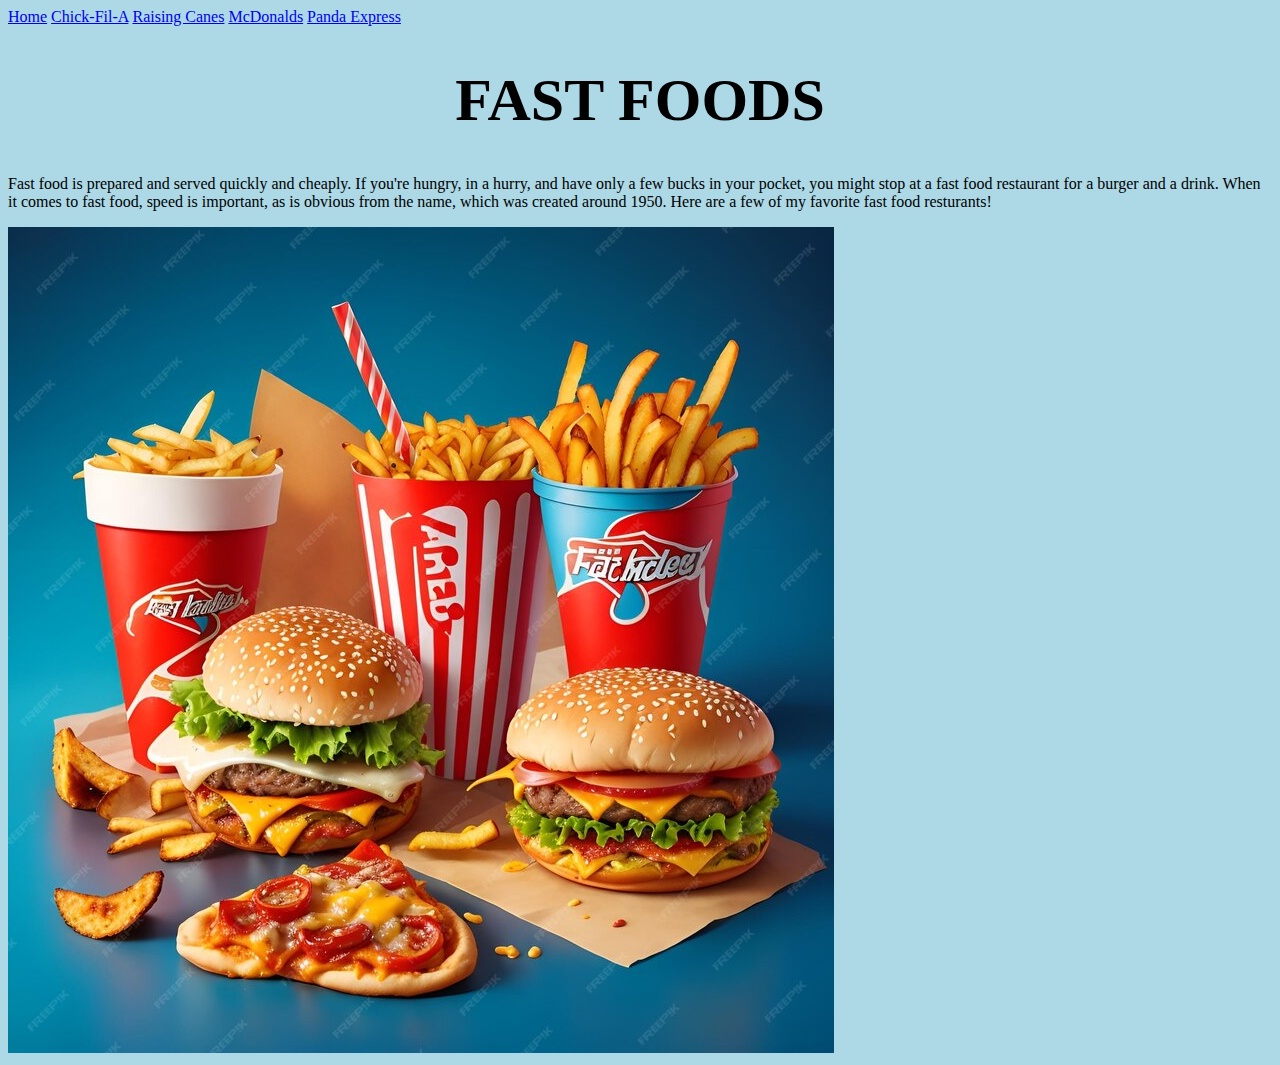
<file: index.html>
<!doctype html>
<html>
<head>
	<title>Fast Foods!</title>
	<link href="style.css" type="text/css" rel="stylesheet" />
</head>
<body>

	<div class="topnav">
  <a href="index.html" class="active">Home</a>
  <a href="ChickFilA.html">Chick-Fil-A</a>
  <a href="RaisingCanes.html">Raising Canes</a>
  <a href="McDonalds.html">McDonalds</a>
  <a href="PandaExpress.html">Panda Express</a>
</div>

	<h1>FAST FOODS</h1>

	<p>Fast food is prepared and served quickly and cheaply. If you're hungry, in a hurry, and have only a few bucks in your pocket, you might stop at a fast food restaurant for a burger and a drink. When it comes to fast food, speed is important, as is obvious from the name, which was created around 1950. Here are a few of my favorite fast food resturants! </p>
	

	

</ul>
		<img src="fastfoodphoto.jpg" alt="Fast Food Photo" />
	</body>





	</ol>





</body>
</html>
</file>
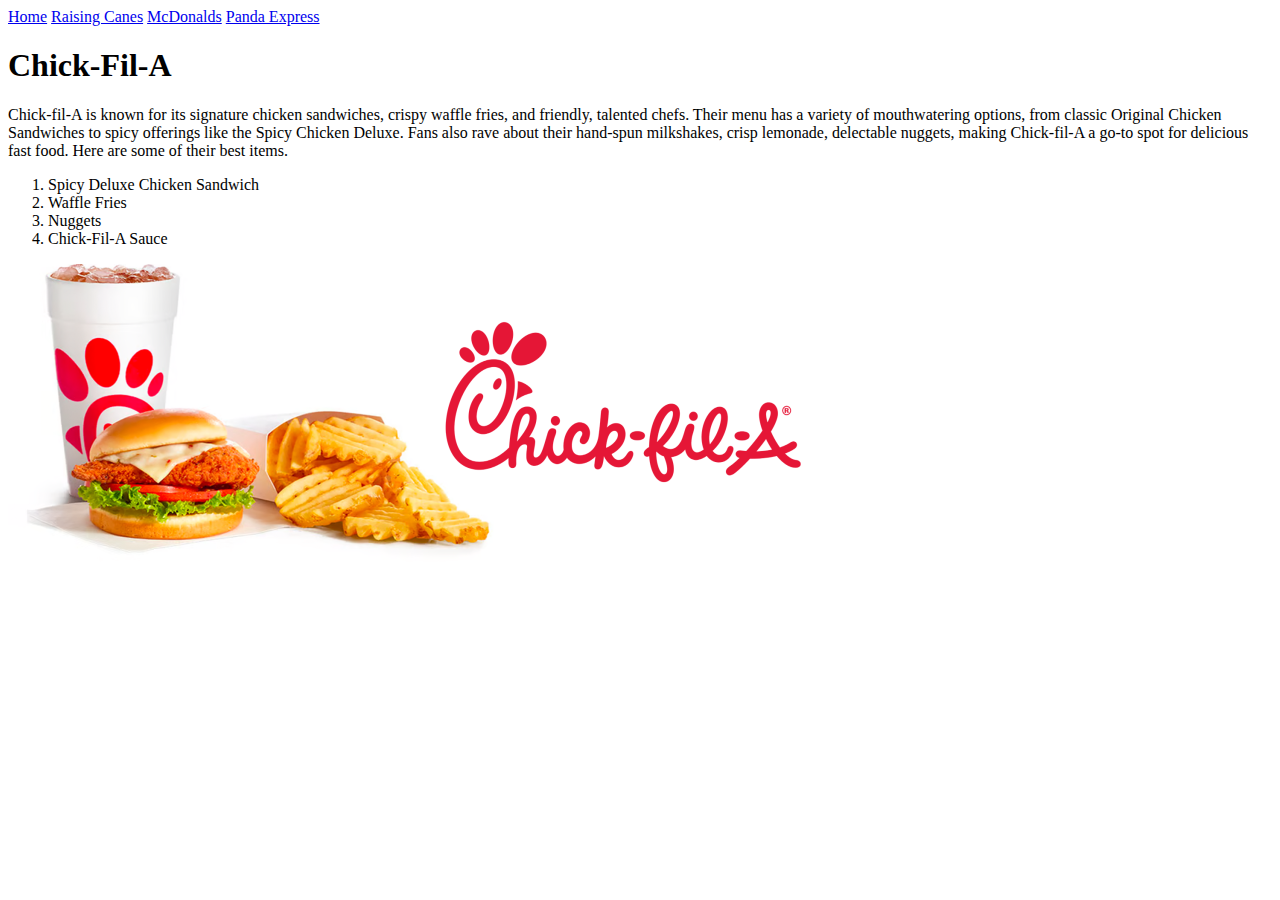
<file: ChickFilA.html>
<!doctype html>
<html>
<head>
	<title>Chick-Fil-A</title>

	<div class="topnav">
  <a href="index.html" class="active">Home</a>
  <a href="RaisingCanes.html">Raising Canes</a>
  <a href="McDonalds.html">McDonalds</a>
  <a href="PandaExpress.html">Panda Express</a>
</div>

</head>
<body>
	<h1>Chick-Fil-A</h1>

	<p>Chick-fil-A is known for its signature chicken sandwiches, crispy waffle fries, and friendly, talented chefs. Their menu has a variety of mouthwatering options, from classic Original Chicken Sandwiches to spicy offerings like the Spicy Chicken Deluxe. Fans also rave about their hand-spun milkshakes, crisp lemonade, delectable nuggets, making Chick-fil-A a go-to spot for delicious fast food. Here are some of their best items. </p>

	<ol>
			<li>Spicy Deluxe Chicken Sandwich</li>
			<li>Waffle Fries</li>
			<li>Nuggets</li>
			<li>Chick-Fil-A Sauce</li>
		</ol>


	</ul>
		<img src="chickfila.png" alt="Chick-Fil-A" />
	</body>


	
	</body>
	</html>
</file>
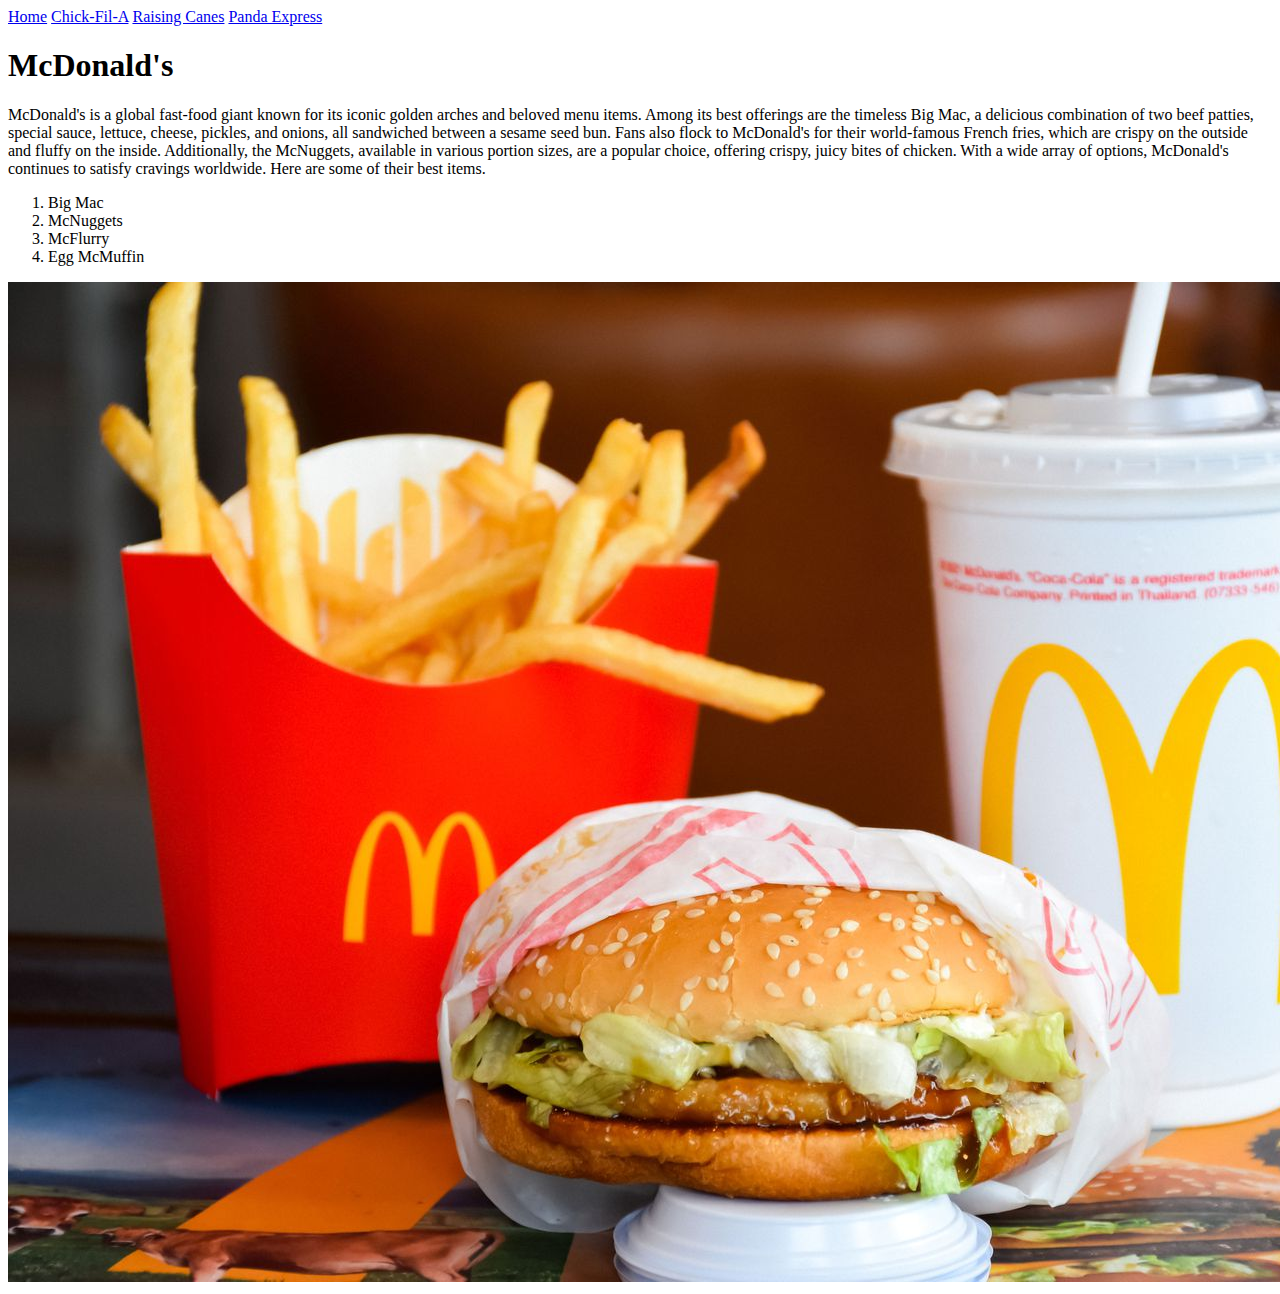
<file: McDonalds.html>
<!doctype html>
<html>
<head>

	<div class="topnav">
  <a href="index.html" class="active">Home</a>
  <a href="ChickFilA.html">Chick-Fil-A</a>
  <a href="RaisingCanes.html">Raising Canes</a>
  <a href="PandaExpress.html">Panda Express</a>
</div>

	<title>McDonald's</title>

</head>
<body>
	<h1>McDonald's</h1>

	<p>McDonald's is a global fast-food giant known for its iconic golden arches and beloved menu items. Among its best offerings are the timeless Big Mac, a delicious combination of two beef patties, special sauce, lettuce, cheese, pickles, and onions, all sandwiched between a sesame seed bun. Fans also flock to McDonald's for their world-famous French fries, which are crispy on the outside and fluffy on the inside. Additionally, the McNuggets, available in various portion sizes, are a popular choice, offering crispy, juicy bites of chicken. With a wide array of options, McDonald's continues to satisfy cravings worldwide. Here are some of their best items.

		<ol>
			<li>Big Mac</li>
			<li>McNuggets</li>
			<li>McFlurry</li>
			<li>Egg McMuffin</li>
		</ol>


	</ul>
		<img src="mcdonalds.jpg" alt="McDonald's" />
	</body>


	
	</body>
	</html>
</file>
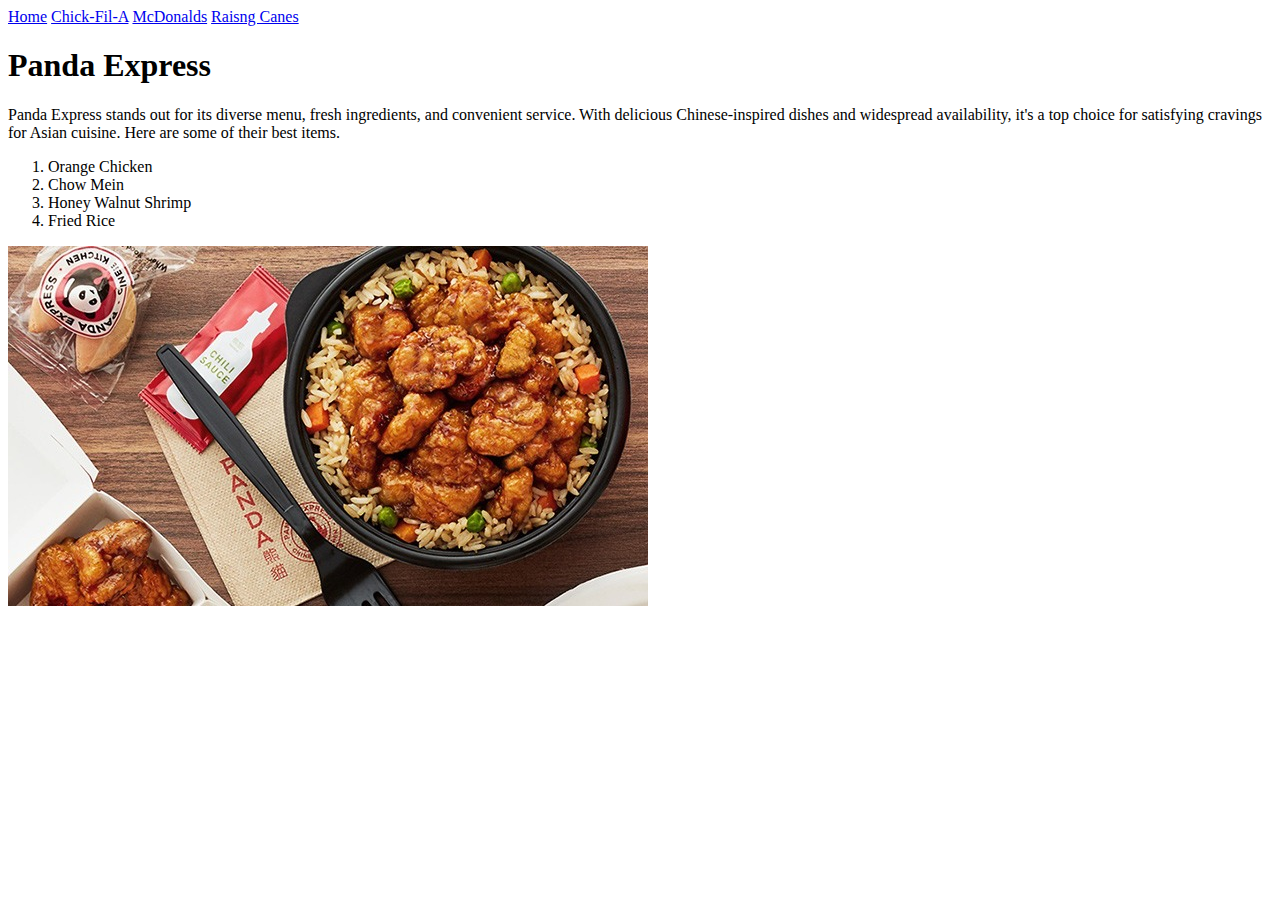
<file: PandaExpress.html>
<!doctype html>
<html>
<head>

	<div class="topnav">
  <a href="index.html" class="active">Home</a>
  <a href="ChickFilA.html">Chick-Fil-A</a>
  <a href="McDonalds.html">McDonalds</a>
  <a href="RaisingCanes.html">Raisng Canes</a>
</div>
	<title>Panda Express</title>

</head>
<body>
	<h1>Panda Express</h1>

	<p> Panda Express stands out for its diverse menu, fresh ingredients, and convenient service. With delicious Chinese-inspired dishes and widespread availability, it's a top choice for satisfying cravings for Asian cuisine. Here are some of their best items.

		<ol>
			<li>Orange Chicken</li>
			<li>Chow Mein</li>
			<li>Honey Walnut Shrimp</li>
			<li>Fried Rice</li>
		</ol>





	</ul>
		<img src="pandaexpress.jpg" alt="Panda Express" />
	</body>


	
	</body>
	</html>
</file>
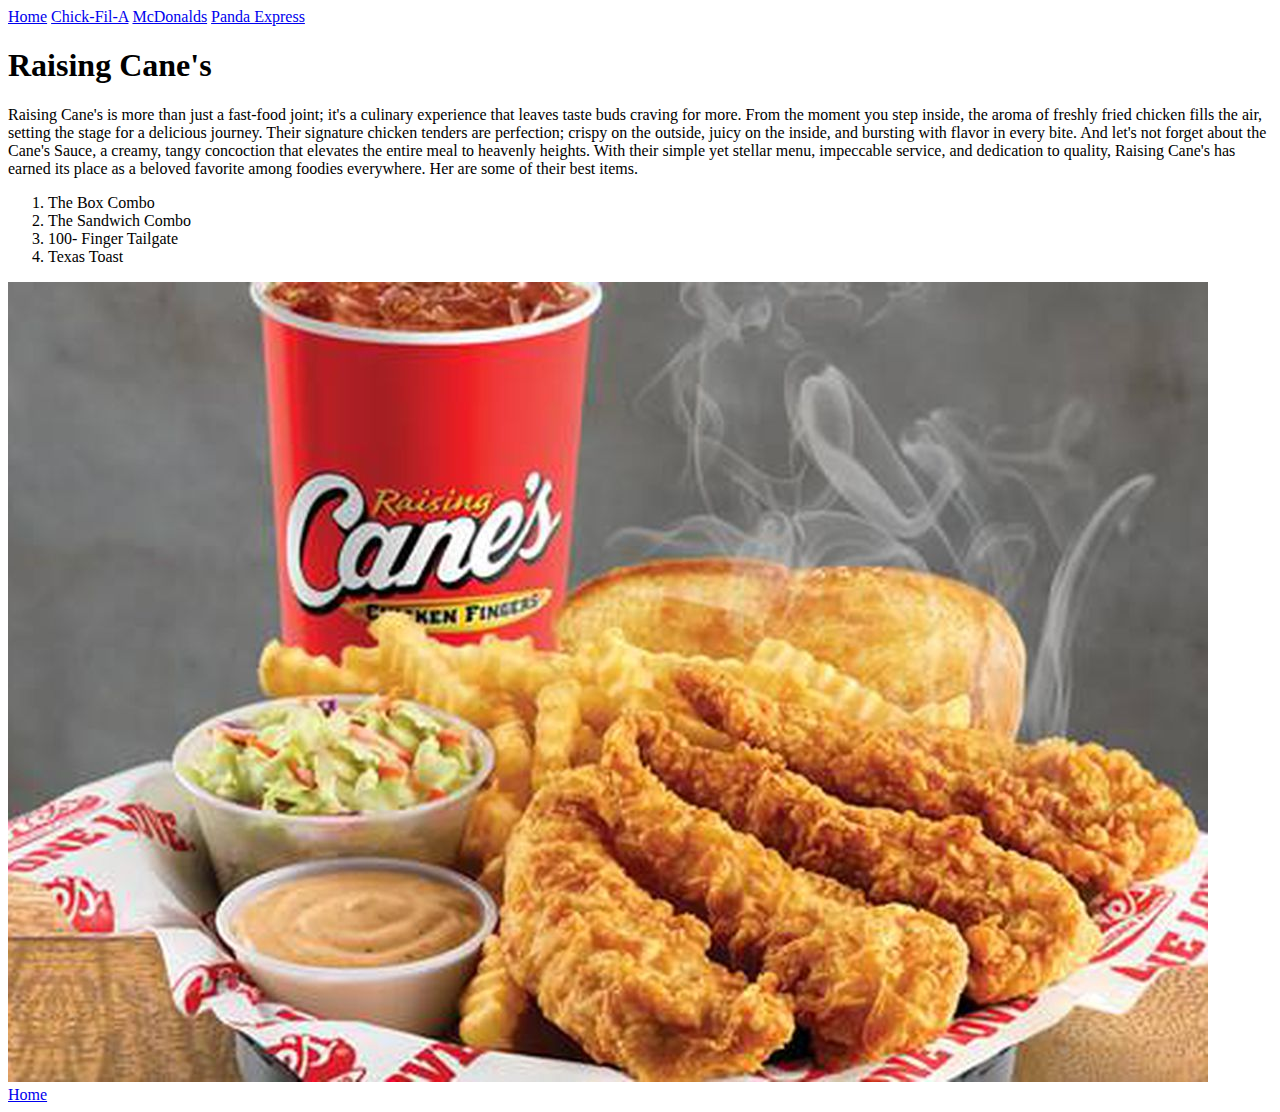
<file: RaisingCanes.html>
<!doctype html>
<html>
<head>

	<div class="topnav">
  <a href="index.html" class="active">Home</a>
  <a href="ChickFilA.html">Chick-Fil-A</a>
  <a href="McDonalds.html">McDonalds</a>
  <a href="PandaExpress.html">Panda Express</a>
</div>

	<title>Raising Cane's</title>

</head>
<body>
	<h1>Raising Cane's</h1>

	<p>Raising Cane's is more than just a fast-food joint; it's a culinary experience that leaves taste buds craving for more. From the moment you step inside, the aroma of freshly fried chicken fills the air, setting the stage for a delicious journey. Their signature chicken tenders are perfection; crispy on the outside, juicy on the inside, and bursting with flavor in every bite. And let's not forget about the Cane's Sauce, a creamy, tangy concoction that elevates the entire meal to heavenly heights. With their simple yet stellar menu, impeccable service, and dedication to quality, Raising Cane's has  earned its place as a beloved favorite among foodies everywhere. Her are some of their best items.</p>

	<ol>
			<li>The Box Combo</li>
			<li>The Sandwich Combo</li>
			<li>100- Finger Tailgate</li>
			<li>Texas Toast</li>
		</ol>



	</ul>
		<img src="canes.jpg" alt="Raising Canes" />
	</body>


	


	<li><a href= "FastFoods.html">Home</a></li></li>

	
	</body>
	</html>
</file>
<file: style.css>
body {
	background-color: lightblue;

	h1 {
	color: deepblack;
	text-align: center;
	font-family: "Playfair Display", serif;
	font-size: 60px;

}
</file>
